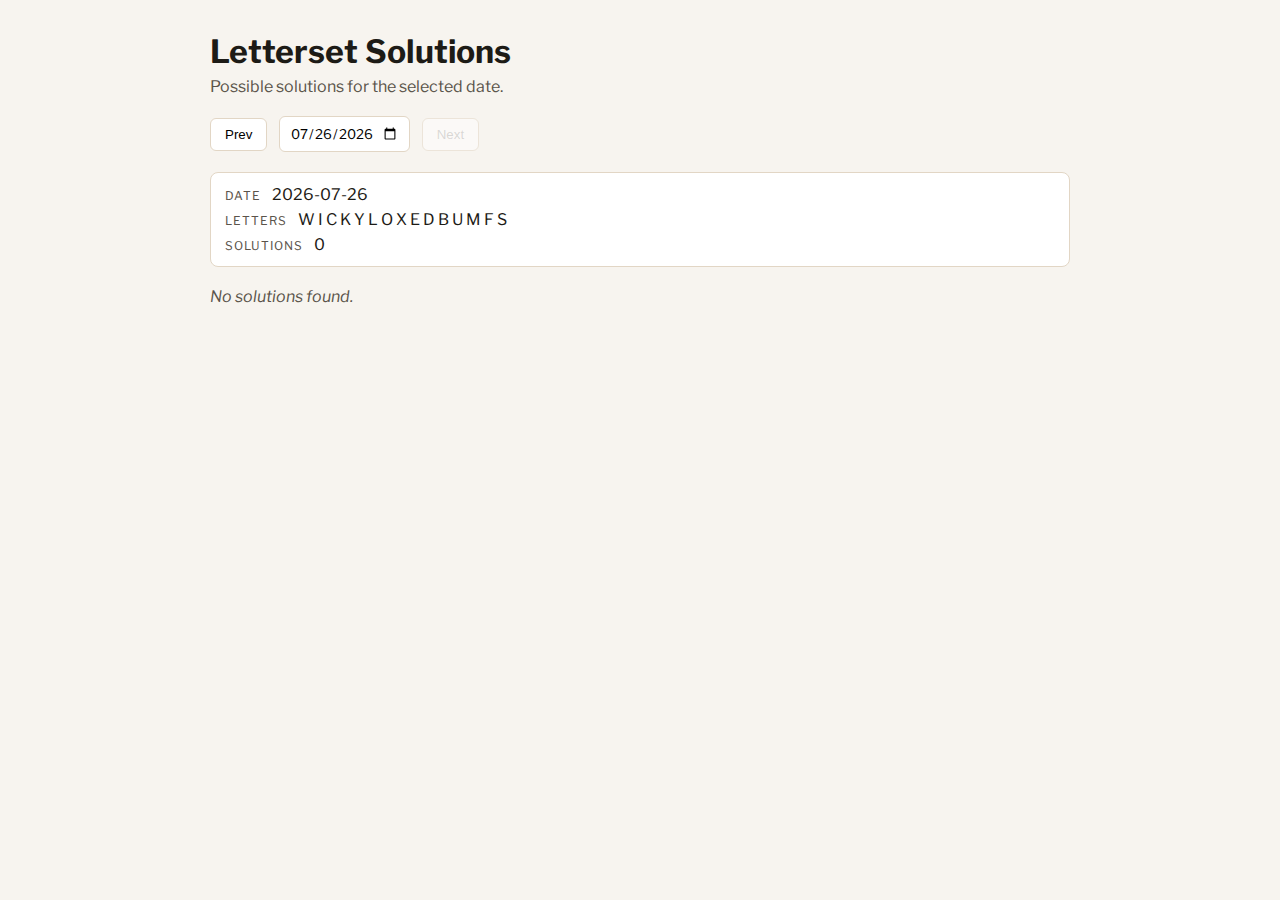
<file: solutions/index.html>
<!doctype html>
<html lang="en">
<head>
  <meta charset="utf-8" />
  <meta name="viewport" content="width=device-width, initial-scale=1" />
  <title>Letterset Solutions</title>
  <link rel="stylesheet" href="solutions.css" />
</head>
<body>
  <main class="page">
    <header class="hero">
      <h1>Letterset Solutions</h1>
      <p class="subhead">Possible solutions for the selected date.</p>
    </header>

    <section class="controls" aria-label="Date navigation">
      <button id="prev-day" type="button">Prev</button>
      <input id="date-input" type="date" />
      <button id="next-day" type="button">Next</button>
    </section>

    <section class="meta" aria-label="Puzzle details">
      <div><span class="label">Date</span> <span id="date-label">--</span></div>
      <div><span class="label">Letters</span> <span id="letters-label">--</span></div>
      <div><span class="label">Solutions</span> <span id="count-label">--</span></div>
    </section>

    <section aria-label="Solutions list">
      <div id="status" class="status">Loading…</div>
      <ul id="solutions-list" class="solutions"></ul>
    </section>
  </main>

  <script src="solutions.js"></script>
</body>
</html>
</file>
<file: solutions/solutions.css>
@import url('https://fonts.googleapis.com/css2?family=Libre+Franklin:wght@400;600;700&display=swap');

:root {
  color-scheme: light;
  --bg: #f7f4ef;
  --ink: #1d1b16;
  --muted: #5b544b;
  --panel: #ffffff;
  --accent: #c45f2a;
  --border: #e2d6c5;
}

* {
  box-sizing: border-box;
}

body {
  margin: 0;
  font-family: 'Libre Franklin', system-ui, sans-serif;
  color: var(--ink);
  background: var(--bg);
}

.page {
  max-width: 900px;
  margin: 0 auto;
  padding: 32px 20px 48px;
  display: grid;
  gap: 20px;
}

.hero h1 {
  margin: 0 0 6px;
  font-size: 32px;
}

.subhead {
  margin: 0;
  color: var(--muted);
}

.controls {
  display: flex;
  gap: 12px;
  flex-wrap: wrap;
  align-items: center;
}

.controls button {
  border: 1px solid var(--border);
  background: var(--panel);
  padding: 8px 14px;
  border-radius: 6px;
  cursor: pointer;
}

.controls button:disabled {
  opacity: 0.5;
  cursor: not-allowed;
}

.controls input[type="date"] {
  padding: 8px 10px;
  border-radius: 6px;
  border: 1px solid var(--border);
  font-family: inherit;
}

.meta {
  display: grid;
  gap: 6px;
  padding: 12px 14px;
  border: 1px solid var(--border);
  border-radius: 8px;
  background: var(--panel);
}

.label {
  font-size: 12px;
  text-transform: uppercase;
  letter-spacing: 0.08em;
  color: var(--muted);
  margin-right: 8px;
}

.status {
  color: var(--muted);
  font-style: italic;
}

.solutions {
  margin: 0;
  padding: 0;
  list-style: none;
  display: grid;
  gap: 10px;
}

.solutions li {
  padding: 10px 12px;
  border: 1px solid var(--border);
  border-radius: 8px;
  background: var(--panel);
  font-weight: 600;
  letter-spacing: 0.04em;
}

@media (max-width: 720px) {
  .page {
    padding: 24px 16px 36px;
  }
  .controls {
    gap: 8px;
  }
}
</file>
